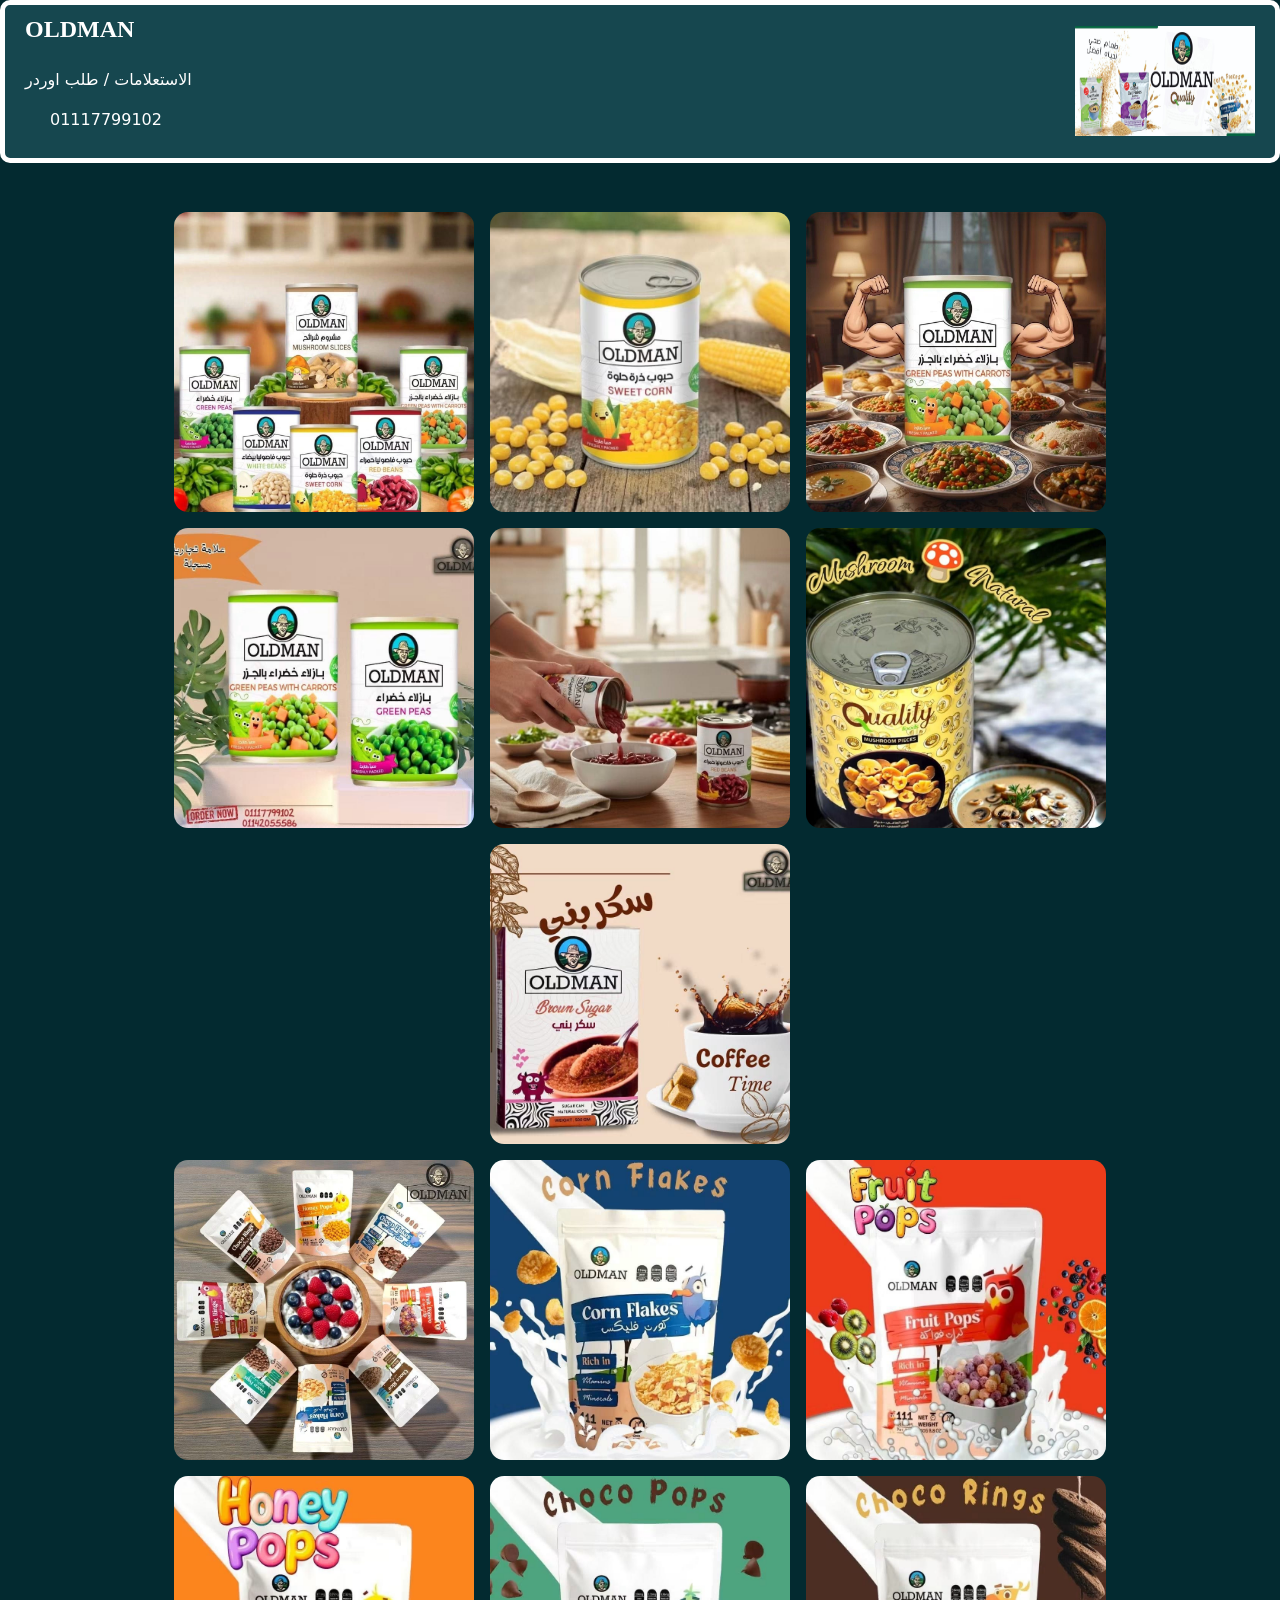
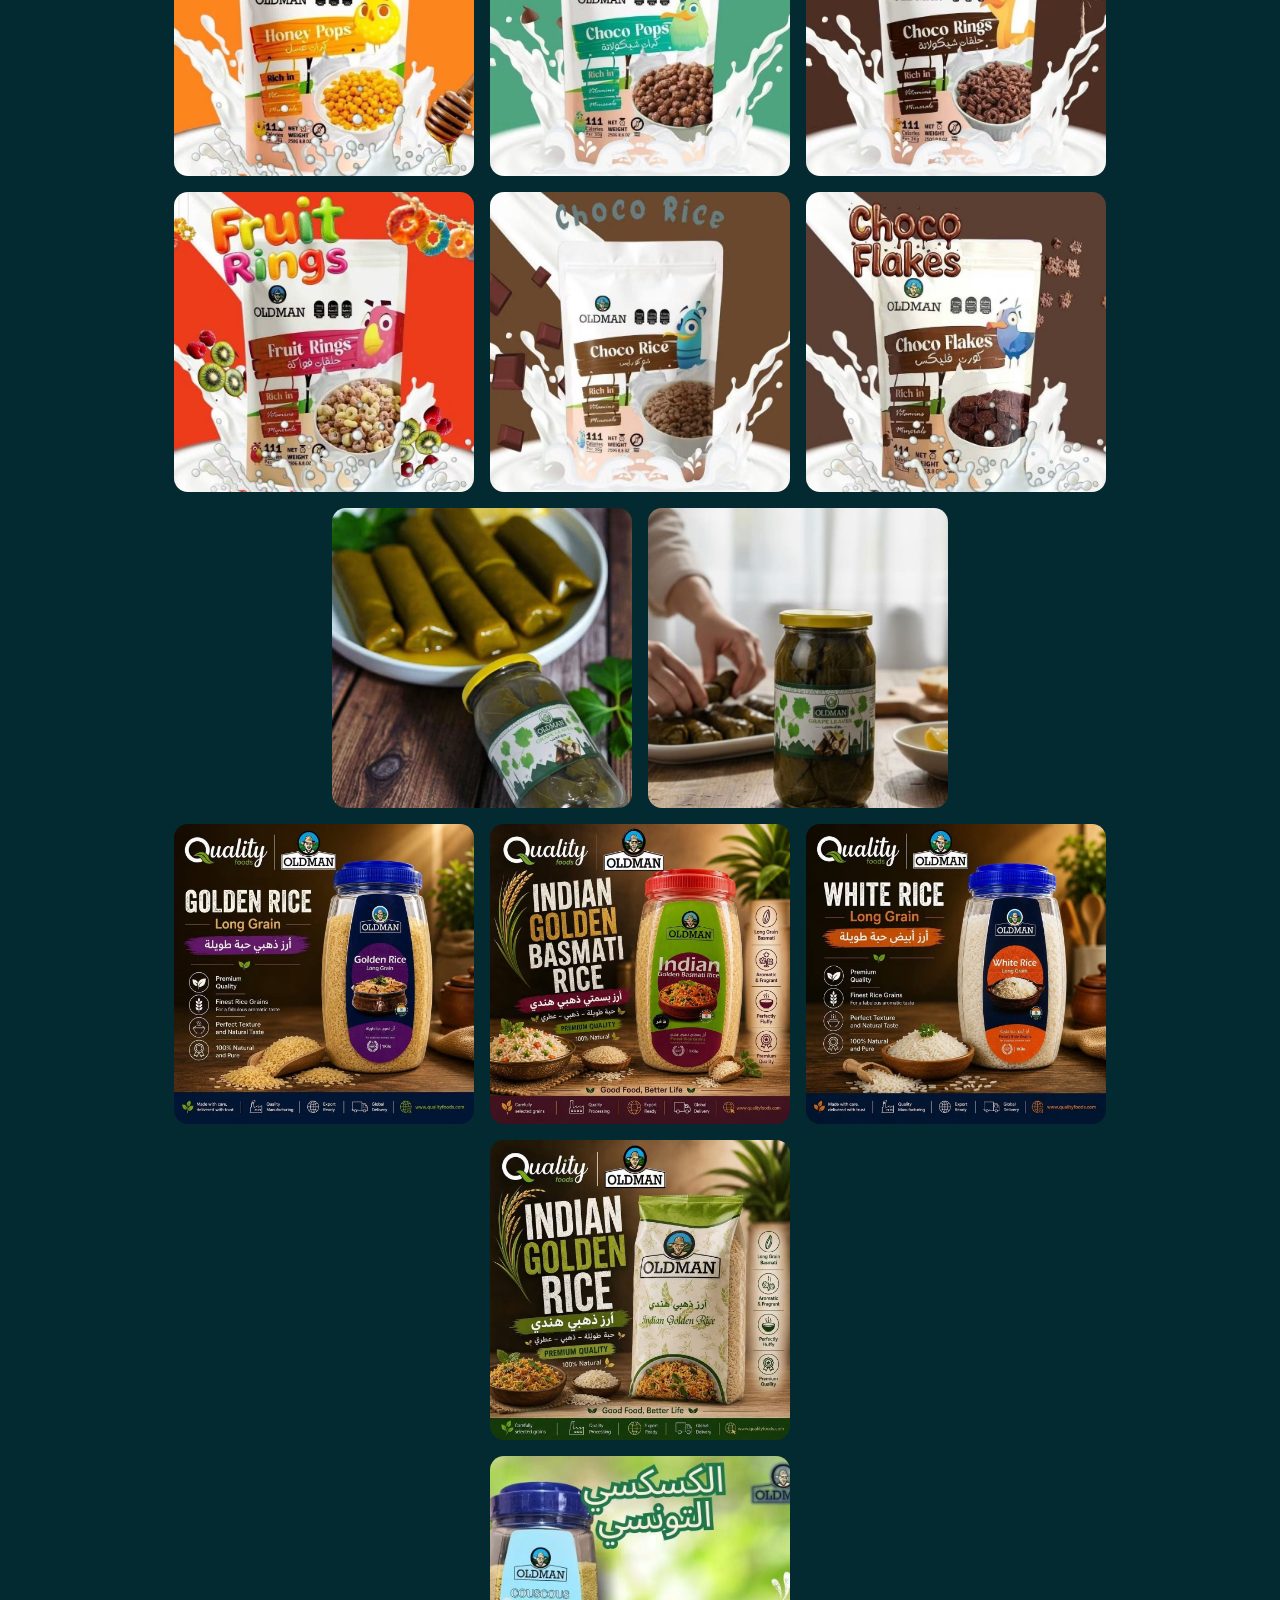
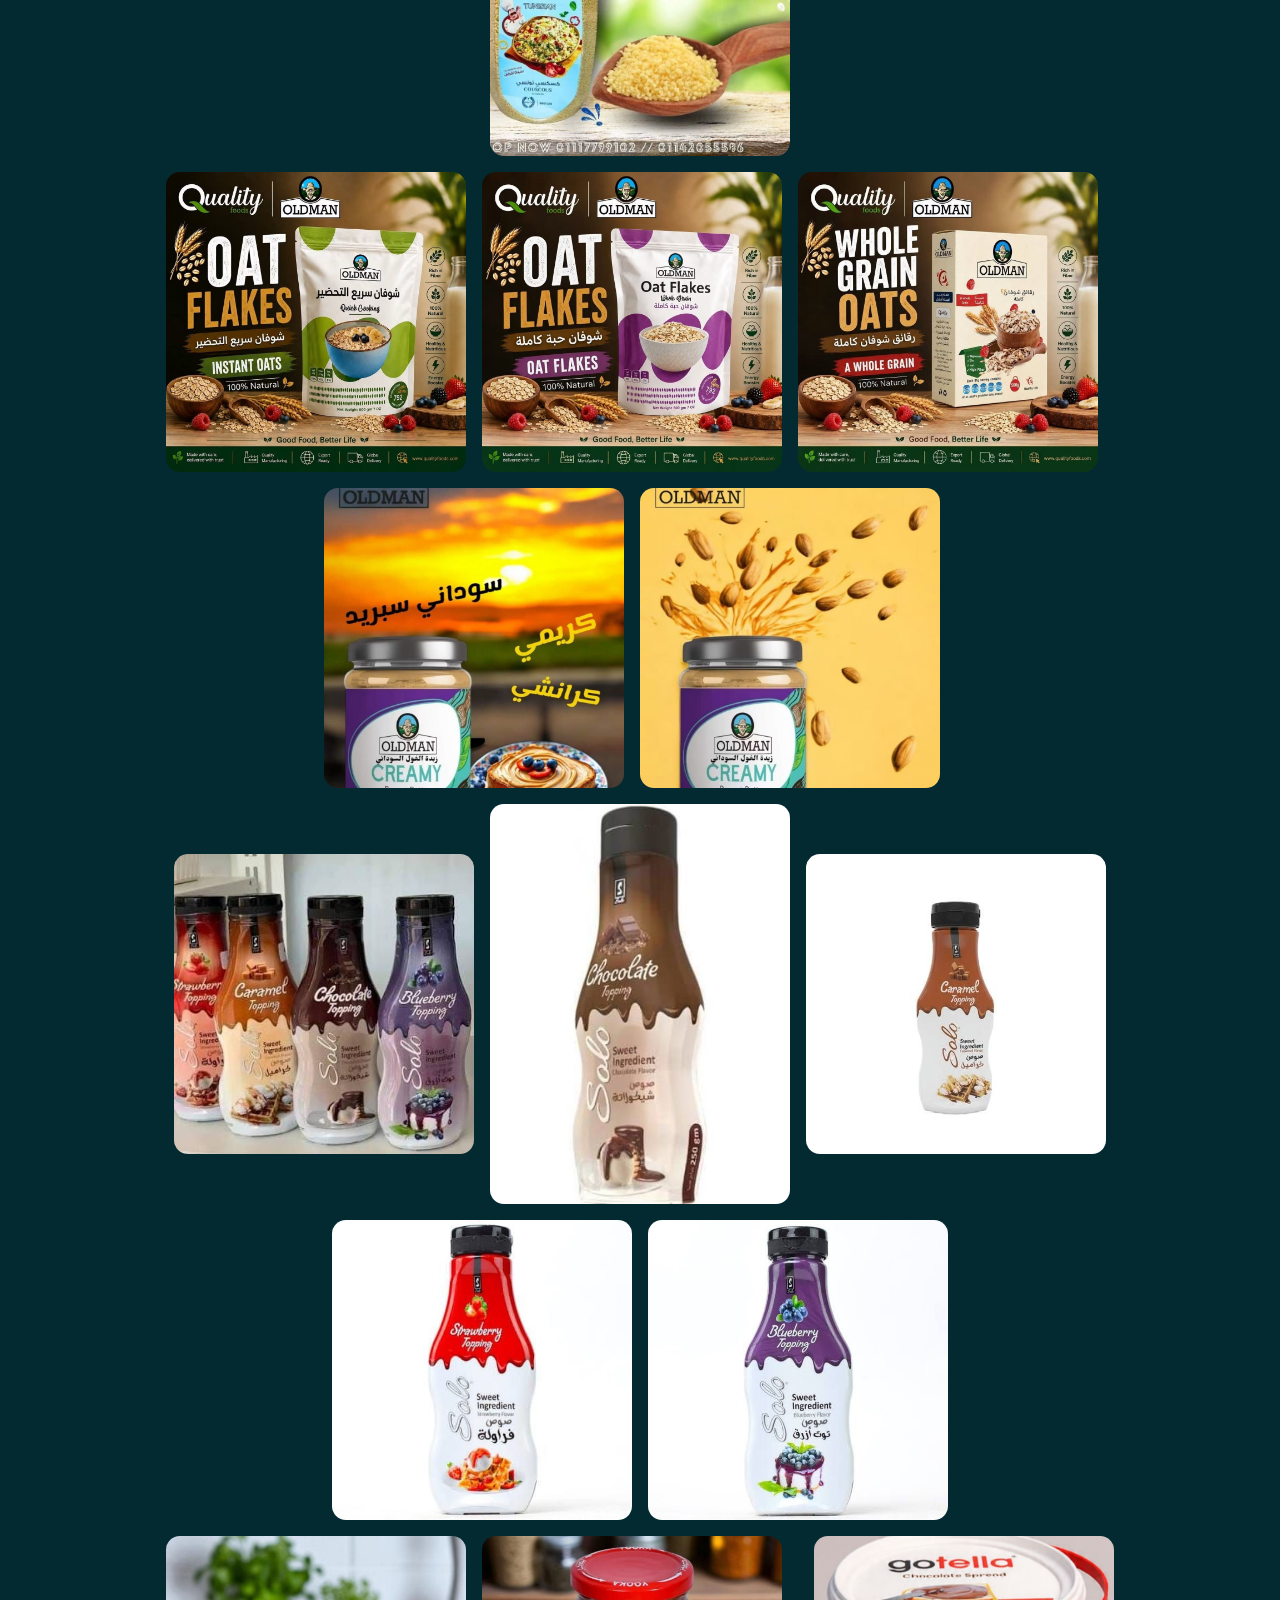
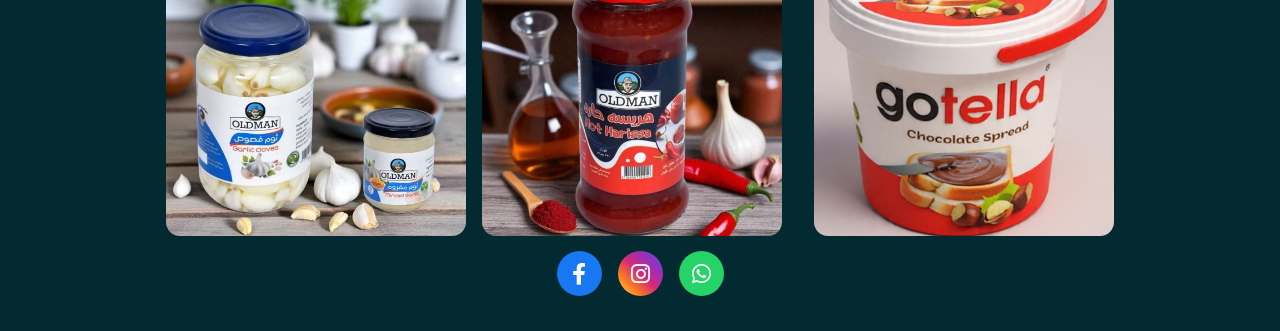
<file: index.html>
<!DOCTYPE html>
<html lang="en">
<head>
    <meta charset="UTF-8">
    <meta name="viewport" content="width=device-width, initial-scale=1.0">
    <link rel="stylesheet" href="fontawesome-free-6.4.0-web/css/all.min.css">
    <link rel="stylesheet" href="bootstrap-5.3.8-dist/css/bootstrap.min.css">
    <link rel="stylesheet" href="style.css">
    <title>OLDMAN</title>
</head>
<body>
<nav class="navbar d-flex justify-content-between align-items-center fixed-top mb-5 border-5 border-white  ">
    <div class=" align-items-center justify-content-start">
        <h1>OLDMAN</h1>
        <br>
        <p> الاستعلامات / طلب اوردر</p>
        <p class="num">01117799102</p>
    </div>
    <div class="d-flex align-items-center justify-content-center">
        <img src="img/IMG1.jpg" alt="Logo" class="logo">
    </div>
</nav>
<br>
<br>
<br>
<br>
<br>
<br>
<br>
<br>


<div class="all-image  d-flex justify-content-center align-items-center flex-wrap gap-3">
    <div class="bokleat  d-flex justify-content-center align-items-center flex-wrap gap-3">
        <div class="depth-card ">
            <img src="img/bokleat5.jpg" >
        </div>
        <div class="depth-card ">
            <img src="img/bokleat1.jpg" >
        </div>
        <div class="depth-card ">
            <img src="img/bokleat2.jpg" >
        </div>
        <div class="depth-card ">
            <img src="img/bokleat3.jpg" >
        </div>
        <div class="depth-card ">
            <img src="img/bokleat4.jpg" >
        </div>
        <div class="depth-card ">
            <img src="img/koskose1.jpg" >
        </div>
    </div>
    <hr>
    <div class="sokr  d-flex justify-content-center align-items-center flex-wrap gap-3">
        <div class="depth-card ">
            <img src="img/sokrbone.jpg" >
        </div>
    </div>
    <hr>
    <div class="cornflex  d-flex justify-content-center align-items-center flex-wrap gap-3">
        <div class="depth-card ">
            <img src="img/cornflex1.jpg" >
        </div>
        <div class="depth-card ">
            <img src="img/cornflex2.jpg" >
        </div>
        <div class="depth-card ">
            <img src="img/cornflex3.jpg" >
        </div>
        <div class="depth-card ">
            <img src="img/cornflex4.jpg" >
        </div>
        <div class="depth-card ">
            <img src="img/cornflex5.jpg" >
        </div>
        <div class="depth-card ">
            <img src="img/cornflex6.jpg" >
        </div>
        <div class="depth-card ">
            <img src="img/cornflex7.jpg" >
        </div>
        <div class="depth-card ">
            <img src="img/cornflex8.jpg" >
        </div>
        <div class="depth-card ">
            <img src="img/cornflex9.jpg" >
        </div>
    </div>
    <hr>
    <div class="grapeleavees  d-flex justify-content-center align-items-center flex-wrap gap-3">
        <div class="depth-card ">
            <img src="img/grapeleavees1.jpg" >
        </div>
        <div class="depth-card ">
            <img src="img/grapeleavees2.jpg" >
        </div>
    </div>
    <hr>
    <div class="rice  d-flex justify-content-center align-items-center flex-wrap gap-3">
        <div class="depth-card ">
            <img src="img/rice1.jpg" >
        </div>
        <div class="depth-card ">
            <img src="img/rice2.jpg" >
        </div>
        <div class="depth-card ">
            <img src="img/rice3.jpg" >
        </div>
        <div class="depth-card ">
            <img src="img/rice4.jpg" >
        </div>
    </div>
    <hr>
    <div class="koskose  d-flex justify-content-center align-items-center flex-wrap gap-3 ">
        
        <div class="depth-card ">
            <img src="img/koskose2.jpg" >
        </div>
    </div>
    <hr>
    <div class="shofan  d-flex justify-content-center align-items-center flex-wrap gap-3 ">
        <div class="depth-card ">
            <img src="img/shofan1.jpg">
        </div>
        <div class="depth-card ">
            <img src="img/shofan2.jpg">
        </div>
        <div class="depth-card ">
            <img src="img/shofan3.jpg">
        </div>
    </div>
    <hr>
    <div class="nuts  d-flex justify-content-center align-items-center flex-wrap gap-3 ">
        <div class="depth-card ">
            <img src="img/nuts1.jpg" >
        </div>
        <div class="depth-card ">
            <img src="img/nuts2.jpg" >
        </div>
    </div>
    <hr>
    <div class="sosat  d-flex justify-content-center align-items-center flex-wrap gap-3">
        <div class="depth-card ">
            <img src="img/sosat.jpg" >
        </div>
        <div class="depth-card chocla ">
            <img src="img/choclat.jpg" >
        </div>
        <div class="depth-card ">
            <img src="img/cramel.jpg" >
        </div>
        <div class="depth-card ">
            <img src="img/frola.jpg" >
        </div>
        <div class="depth-card ">
            <img src="img/toot.jpg" >
        </div>
    </div>
    <hr>
    <div class="toom  d-flex justify-content-center align-items-center flex-wrap gap-3">
        <div class="depth-card ">
            <img src="img/toom.jpg" >
        </div>
        <div class="depth-card ">
            <img src="img/hresa.jpg" >
        </div>
    </div>
    <hr>
    <div class="toom  d-flex justify-content-center align-items-center flex-wrap gap-3">
        <div class="depth-card ">
            <img src="img/gotella.jpg" >
        </div>
    </div>
    <hr>
</div>
<div class="social-icons d-flex justify-content-center align-items-center gap-3">

        <a href="https://www.facebook.com/share/19cizJ9HsA/" class="facebook" target="_blank" rel="noopener noreferrer">
            <i class="fa-brands fa-facebook-f"></i>
        </a>

        <a href="https://www.instagram.com/qualityfoods1270?exln=Y2huYjFhMWNtb201" class="instagram" target="_blank" rel="noopener noreferrer">
            <i class="fa-brands fa-instagram"></i>
        </a>

        <a href="https://wa.me/2001117799102" class="whatsapp" target="_blank" rel="noopener noreferrer">
            <i class="fa-brands fa-whatsapp"></i>
        </a>

    </div>


</body>
</html>
</file>
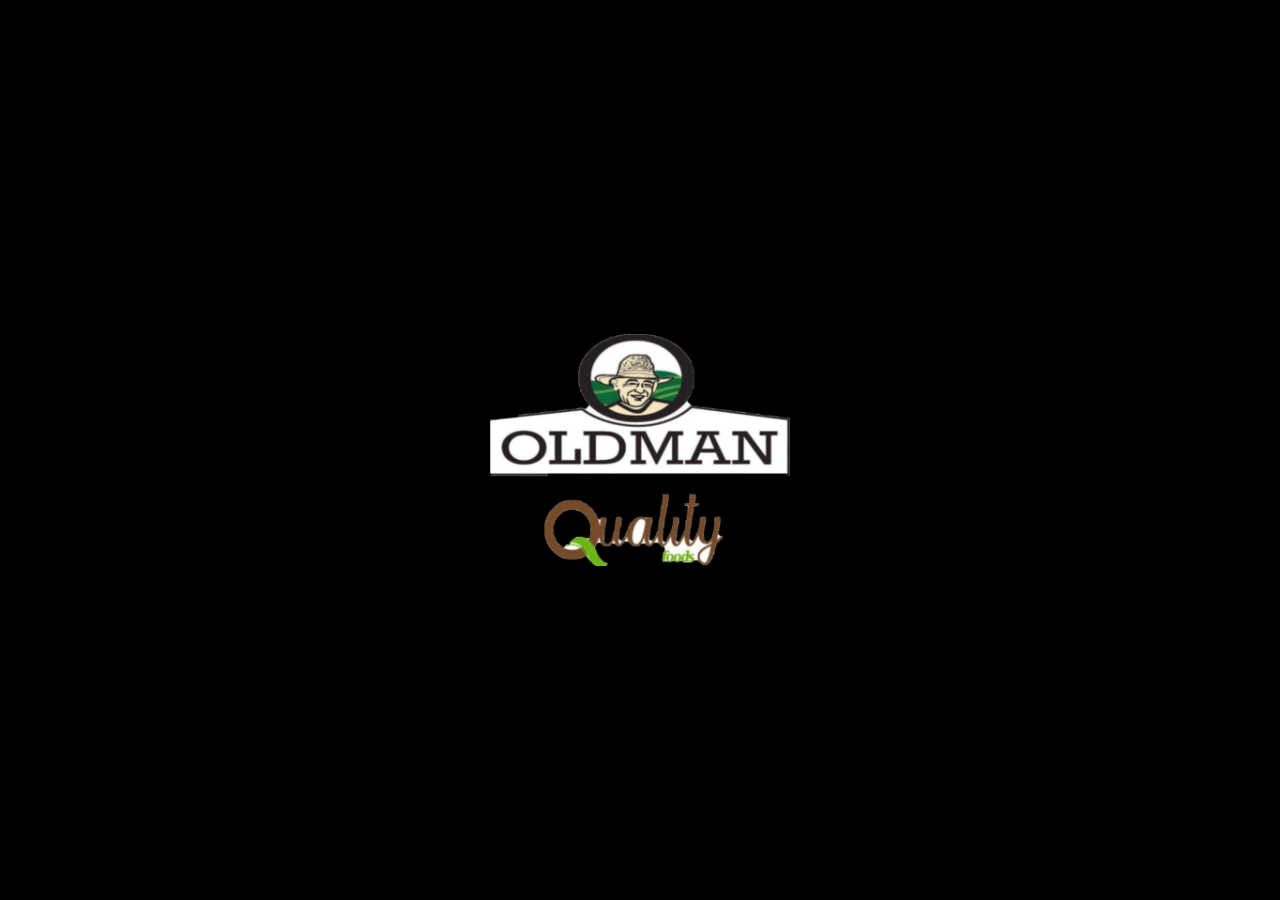
<file: splash.html>
<!DOCTYPE html>
<html lang="en">
<head>
    <meta charset="UTF-8">
    <meta name="viewport" content="width=device-width, initial-scale=1.0">
    <title>LOADING...</title>
    <link rel="stylesheet" href="bootstrap-5.3.8-dist/css/bootstrap.min.css">
    <link rel="stylesheet" href="splash.css">
</head>
<body>
    <img class="splash-logo" src="img/splash.jpg">
    <script>
        setTimeout(function() {
            window.location.href = "index.html"; 
        }, 5000); 
    </script>
</body>
</html>
</file>
<file: style.css>
body{
    margin:10px;;
    padding:10px;
    font-family: 'Poppins', sans-serif;
    background-color:#032a30;
}
/*start navbar*/
.navbar{
    padding:10px 20px;
    background-color:#16474F;
    border-radius:10px;
    border-style: solid;
}
.navbar h1{
    font-size:24px;
    font-weight:600;
    color:white;
    font-family: emoji;
    margin:0px;
}
.navbar p{
    color:#fff;
    font-family: system-ui;
}

.num{
    font-family: inherit;
    margin-left: 25px;
}

.navbar img{
    height: 110px;
    display: block;
    width: 180px;
}


.navbar ul{
    list-style:none;
    flex-direction:row;
    gap:20px;
}
.navbar ul li a{
    text-decoration:none;
    font-weight:600;
    color:white;
}

.navbar ul li a:hover{
    background-color: white; 
    color: #032a30; 
    border:white solid 2px;
    border-radius: 5px;
    padding: 2px;
    transition:  0.3s ease; 
}
/*end navbar*/
/*start title*/
h2{
    color:white;
    font-size:20px;
    font-weight: bold; 
    display: inline-block; 
    border: 2px solid white; 
    padding: 5px 10px; 
    border-radius: 5px; 
}


h2:hover {
    background-color: white; 
    color: #032a30; 
    cursor: none;
    transition: background-color 0.3s ease, color 0.3s ease, cursor 0.3s ease; 
}
/*end title*/
/*start img*/
.depth-card{
    width:300px;
    height:300px;
    overflow:hidden;
    border-radius:14px;
}
.depth-card img{
    width:100%;
    height:100%;
    object-fit:cover;
    transition:transform .5s ease, filter .4s ease;
}
.depth-card:hover img{
    transform:scale(1.3) rotateX(10deg);
    filter:contrast(1.1);
}
hr{
    height: 5px;
    color: crimson;
    width: stretch;
}
.chocla{
    height: 400px;
}
/*end img*/
/*start size*/
/*
@media (max-width: 768px) {
    .navbar {
        padding: 16px 16px; 
    }

    .menu-toggle {
        display: block;
    }

    .nav-links {
        display: none; 
        flex-direction: column;
        position: absolute;
        top: 100%; 
        left: 0;
        right: 0;
        background-color: #1a1a1a;
        padding: 16px;
        gap: 16px;
        border-top: 1px solid #333;
        box-shadow: 0 4px 6px rgba(0,0,0,0.2);
    }

    .nav-links.active {
        display: flex;
    }

    .nav-links li {
        width: 100%;
        text-align: right;
    }

    .nav-text {
        font-size: 0.95rem;
    }

    .logo-img {
        max-height: 35px;
    }
}*/

.social-icons {
    padding: 15px;
}

.social-icons a {
    width: 45px;
    height: 45px;

    display: flex;
    justify-content: center;
    align-items: center;

    border-radius: 50%;
    font-size: 22px;
    color: white;
    text-decoration: none;

    transition: all 0.3s ease;
}

/* Facebook */
.facebook {
    background-color: #1877F2;
}

/* Instagram */
.instagram {
    background: linear-gradient(
        45deg,
        #feda75,
        #fa7e1e,
        #d62976,
        #962fbf,
        #4f5bd5
    );
}

/* WhatsApp */
.whatsapp {
    background-color: #25D366;
}

/* Hover Effect */
.social-icons a:hover {
    transform: translateY(-5px);
    box-shadow: 0 5px 12px rgba(0, 0, 0, 0.2);
}

/*end size*/
</file>
<file: splash.css>
body, html {
            margin: 0;
            padding: 0;
            width: 100%;
            height: 100%;
            display: flex;
            justify-content: center;
            align-items: center;
            background-color: black; 
            overflow: hidden;
        }

        
        .splash-logo {
            max-width: 80%; 
            width: 300px;  
            height: auto;
        }
</file>
